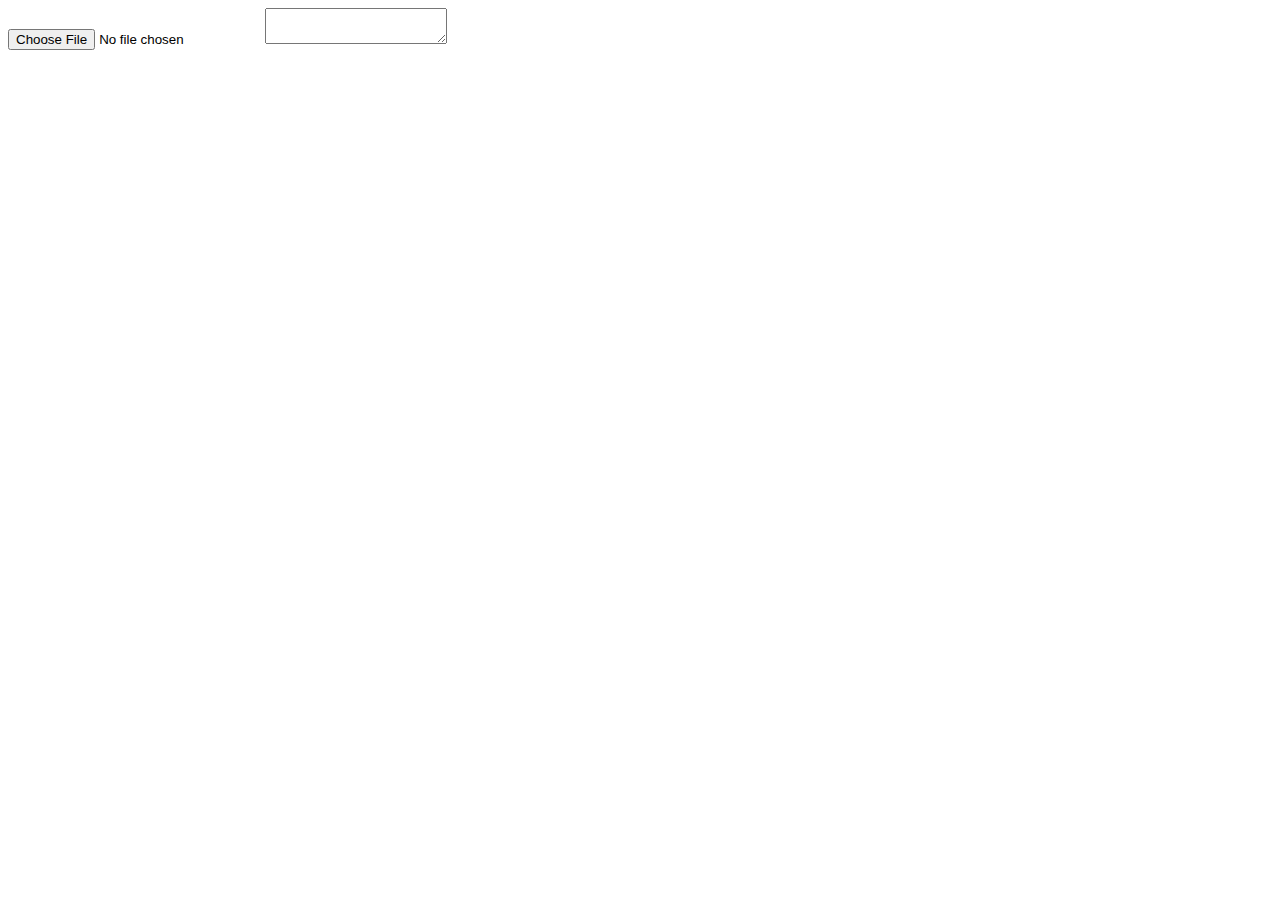
<file: csv_conventor/csv_conventor.html>
<!DOCTYPE html>
<html>

<head>
    <script src="songs_info20230404.js"></script>
    <script>
        clear_type = {
            '0': 'NO PLAY', '1': 'FAILED', '2': 'ASSIST CLEAR', '3': 'EASY CLEAR', '4': 'CLEAR', '5': 'HARD CLEAR', '6': 'EX HARD CLEAR', '7': 'FULLCOMBO CLEAR'
        }
        const version = {
            '0': '1st&substream',
            '1': '1st&substream',
            '2': '2nd style',
            '3': '3rd style',
            '4': '4th style',
            '5': '5th style',
            '6': '6th style',
            '7': '7th style',
            '8': '8th style',
            '9': '9th style',
            '10': '10th style',
            '11': 'IIDX RED',
            '12': 'HAPPY SKY',
            '13': 'DistorteD',
            '14': 'GOLD',
            '15': 'DJ TROOPERS',
            '16': 'EMPRESS',
            '17': 'SIRIUS',
            '18': 'Resort Anthem',
            '19': 'Lincle',
            '20': 'tricoro',
            '21': 'SPADA',
            '22': 'PENDUAL',
            '23': 'copula',
            '24': 'SINOBUZ',
            '25': 'CANNON BALLERS',
            '26': 'Rootage',
            '27': 'HEROIC VERSE',
            '28': 'BISTROVER',
            '29': 'CastHour',
            '30': 'RESIDENT',
        }
        const columns = ['id', 'バージョン', 'タイトル', 'ジャンル', 'アーティスト', 'プレー回数', 'BEGINNER 難易度', 'BEGINNER EXスコア', 'BEGINNER PGreat', 'BEGINNER Great', 'BEGINNER ミスカウント', 'BEGINNER クリアタイプ', 'BEGINNER DJ LEVEL', 'NORMAL 難易度', 'NORMAL EXスコア', 'NORMAL PGreat', 'NORMAL Great', 'NORMAL ミスカウント', 'NORMAL クリアタイプ', 'NORMAL DJ LEVEL', 'HYPER 難易度', 'HYPER EXスコア', 'HYPER PGreat', 'HYPER Great', 'HYPER ミスカウント', 'HYPER クリアタイプ', 'HYPER DJ LEVEL', 'ANOTHER 難易度', 'ANOTHER EXスコア', 'ANOTHER PGreat', 'ANOTHER Great', 'ANOTHER ミスカウント', 'ANOTHER クリアタイプ', 'ANOTHER DJ LEVEL', 'LEGGENDARIA 難易度', 'LEGGENDARIA EXスコア', 'LEGGENDARIA PGreat', 'LEGGENDARIA Great', 'LEGGENDARIA ミスカウント', 'LEGGENDARIA クリアタイプ', 'LEGGENDARIA DJ LEVEL', '最終プレー日時'];

        function handleFileUpload() {
            var file = document.getElementById("fileInput").files[0];
            var reader = new FileReader();
            reader.onload = function (event) {
                var xml = event.target.result;
                var parser = new DOMParser();
                var doc = parser.parseFromString(xml, "text/xml");
                var mTags = doc.getElementsByTagName("m");

                var mTagData = [];
                var currentDate = new Date();
                var dateString = currentDate.toISOString().substring(0, 19).replace('T', ' ');

                for (var i = 0; i < mTags.length; i++) {
                    // mTagData.push(mTags[i].textContent);
                    let splited = mTags[i].textContent.split(" ")
                    if (splited[0] == "-1") {
                        song_info = songs_info[splited[1]]
                        if (splited[7] != "0" || splited[8] != "0" || splited[9] != "0" || splited[10] != "0" || splited[11] != "0") {
                            mTagData.push(
                                [
                                    version[splited[1].slice(0, -3)],
                                    song_info['title'],
                                    song_info['genre'],
                                    song_info['artist'],
                                    0,
                                    song_info['spb'],
                                    splited[7],
                                    0,
                                    0,
                                    miss_count(splited[12]),
                                    clear_type[splited[2]],
                                    djlevel(splited[12], splited[7], song_info['spb_n']),

                                    song_info['spn'],
                                    splited[8],
                                    0,
                                    0,
                                    miss_count(splited[13]),
                                    clear_type[splited[3]],
                                    djlevel(splited[13], splited[8], song_info['spn_n']),

                                    song_info['sph'],
                                    splited[9],
                                    0,
                                    0,
                                    miss_count(splited[14]),
                                    clear_type[splited[4]],
                                    djlevel(splited[14], splited[9], song_info['sph_n']),

                                    song_info['spa'],
                                    splited[10],
                                    0,
                                    0,
                                    miss_count(splited[15]),
                                    clear_type[splited[5]],
                                    djlevel(splited[15], splited[10], song_info['spa_n']),

                                    song_info['spl'],
                                    splited[11],
                                    0,
                                    0,
                                    miss_count(splited[16]),
                                    clear_type[splited[6]],
                                    djlevel(splited[16], splited[11], song_info['spl_n']),
                                    dateString
                                ]
                            )
                        }

                    }
                }

                let csv = '';
                csv += columns.slice(1).join(',') + '\n'
                csv += convertToCSV(mTagData)

                var out_text = document.getElementById("output")
                out_text.textContent = csv
            };
            reader.readAsText(file);
        }
        function djlevel(miss, exscore, note) {
            if (miss == "-1") {
                return "---"
            }
            let rate = Number(exscore) / (2 * Number(note))
            if (rate < (1 / 9)) {
                return 'F';
            } else if (rate < (2 / 9)) {
                return 'E';
            } else if (rate < (3 / 9)) {
                return 'D';
            } else if (rate < (4 / 9)) {
                return 'C';
            } else if (rate < (5 / 9)) {
                return 'B';
            } else if (rate < (6 / 9)) {
                return 'A';
            } else if (rate < (7 / 9)) {
                return 'AA';
            } else {
                return 'AAA';
            }
        }
        function miss_count(num) {
            if (num == "-1") {
                return "---"
            } else {
                return num
            }
        }
        function convertToCSV(arr) {
            const csvRows = [];
            for (let i = 0; i < arr.length; i++) {
                const row = [];
                for (let j = 0; j < arr[i].length; j++) {
                    let cellValue = '' + arr[i][j];
                    if (cellValue.includes(',')) {
                        cellValue = '"' + cellValue.replace(/"/g, '""') + '"';
                    }
                    if (cellValue.includes('\n')) {
                        cellValue = '"' + cellValue.replace(/"/g, '""') + '"';
                    }
                    row.push(cellValue);
                }
                csvRows.push(row.join(','));
            }
            return csvRows.join('\n');
        }
    </script>
</head>

<body>
    <input type="file" id="fileInput" onchange="handleFileUpload()" />
    <textarea id="output"></textarea>
</body>

</html>
</file>
